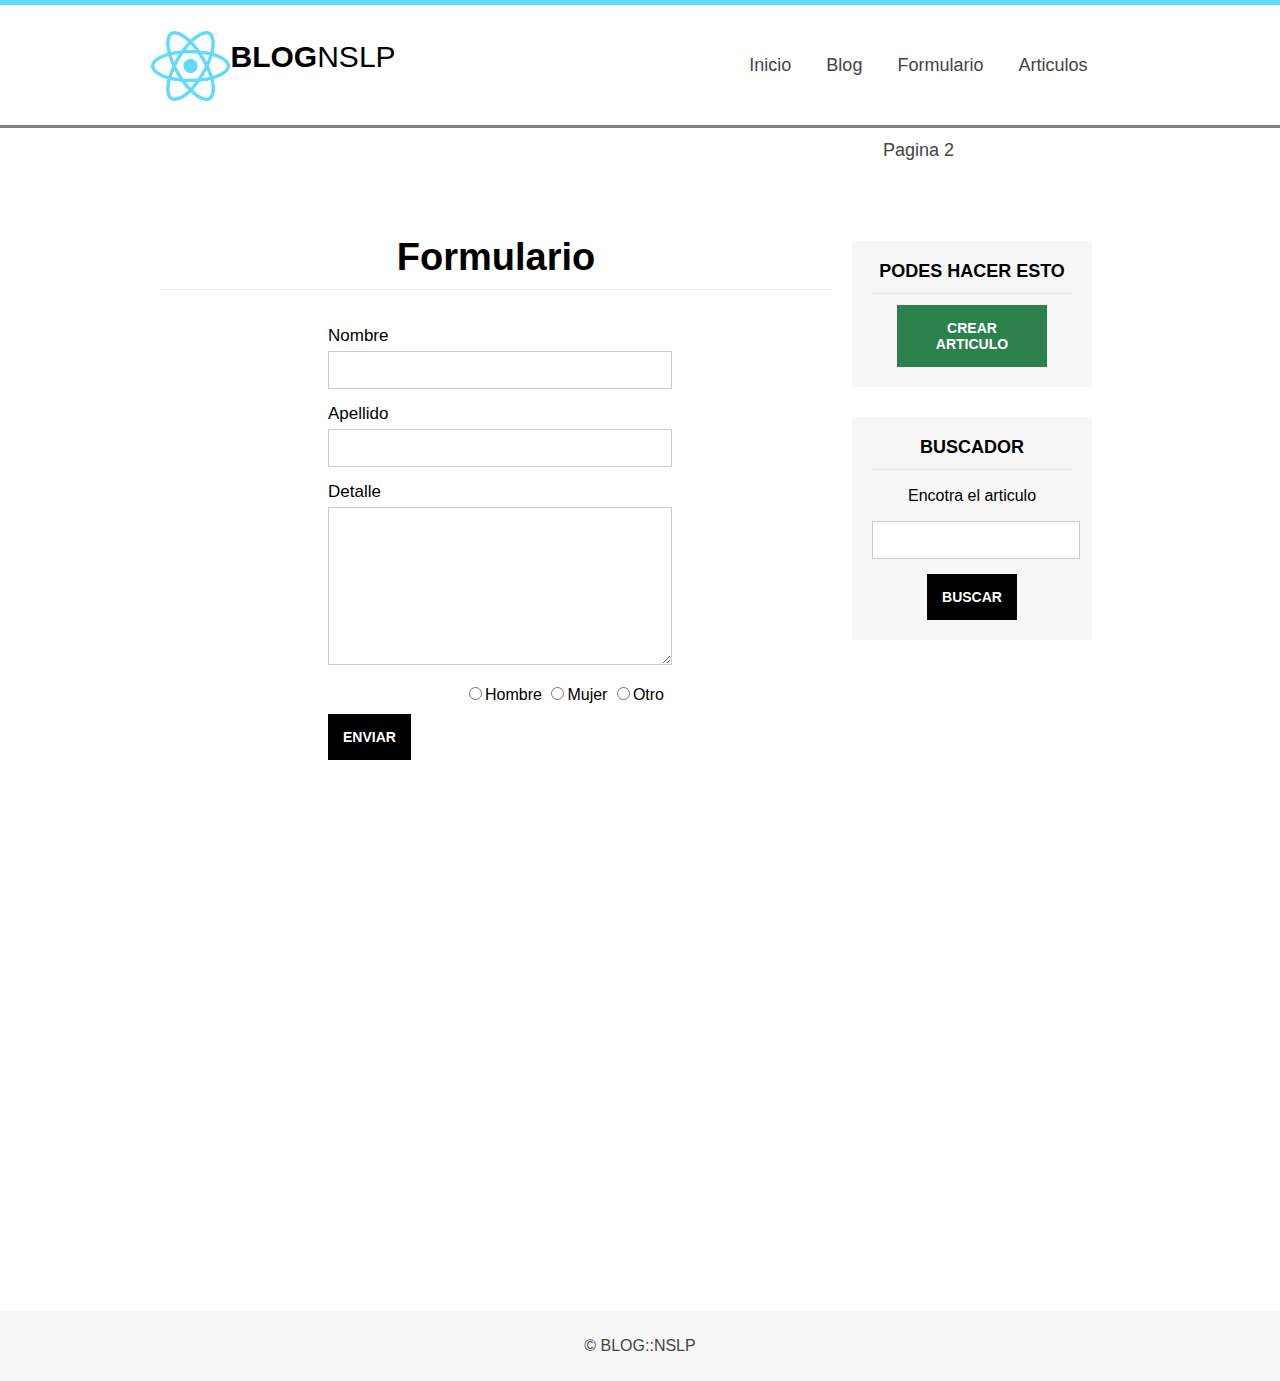
<file: Practicas-de-RESPONSIVE-WEB/Maquetacion/formulario.html>
<!DOCTYPE html>
<html lang="es">
    <head>
        <meta charset="utf-8"/>
        <meta name="viewpoint" content="width=device-width, initial-scale=1.0"/>
        <title>Maquetacion de la web del blog de NSLP</title>

        <!--Hoja de estilo-->
        <link rel="stylesheet" type="text/css" href="assets/css/styles.css"/>
    </head>
    <body>
        <header id="header">
            <div class="center">
                <div id="logo">
                    <img src="assets/images/logo de react1200px-React.svg.png" 
                    class="app-logo" 
                    alt="Logotipo" 
                    length="100px" 
                    height="100px"
                    /><!--length="100px" height="100px"-->
                    <span id="brand"><strong>BLOG</strong>NSLP</span>
                </div>
                <nav id="menu">
                    <ul>
                        <li>
                            <a href="file:///C:/Users/PC/Desktop/Practicas-de-Maquetacion-Web/Practicas%20de%20Maquetacion%20Web%20(Auxiliar)/Maquetacion/index.html">Inicio</a>
                        </li>
                        <li>
                            <a href="file:///C:/Users/PC/Desktop/Practicas-de-Maquetacion-Web/Practicas%20de%20Maquetacion%20Web%20(Auxiliar)/Maquetacion/blog.html">Blog</a>
                        </li>
                        <li>
                            <a href="file:///C:/Users/PC/Desktop/Practicas-de-Maquetacion-Web/Practicas%20de%20Maquetacion%20Web%20(Auxiliar)/Maquetacion/formulario.html">Formulario</a>
                        </li>
                        <li>
                            <a href="file:///C:/Users/PC/Desktop/Practicas-de-Maquetacion-Web/Practicas%20de%20Maquetacion%20Web%20(Auxiliar)/Maquetacion/article.html">Articulos</a>
                        </li>
                        <li>
                            <a href="#">Pagina 2</a>
                        </li>
                    </ul>
                </nav>
            </div> 
        </header>

        <div class="center">
          <section id="content">
              <h1 class="subheader">Formulario</h1>

              <form class="mid-form">
                   <div class="form-group">
                      <label for="nombre">Nombre</label>
                      <input type="text" name="nombre">
                   </div>

                   <div class="form-group">
                        <label for="apellido">Apellido</label>
                        <input type="text" name="apellido">
                   </div>

                   <div class="form-group">
                        <label for="detalle">Detalle</label>
                        <textarea name="detalle"></textarea>
                   </div>

                   <div class="form-group radiobuttons">
                       <input type="radio" name="genero" value="hombre"/>Hombre
                       <input type="radio" name="genero" value="mujer"/>Mujer
                       <input type="radio" name="genero" value="otro"/>Otro
                   </div>
                   <br/>
                   <div class="clearfix"></div>
                   <input type="submit" value="Enviar" class="btn btn-succes"/>
              </form>
          </section>

            <aside id="sidebar">
                <div id="nav-blog" class="sidebar-item">
                    <h3>Podes hacer esto</h3>
                    <a href="#" class="btn btn-success">Crear articulo</a>
                </div>
                <div id="search" class="sidebar-item">
                    <h3>Buscador</h3>
                    <p>Encotra el articulo</p>
                    <form>
                        <input type="text" name="search"/>
                        <input type="submit" name="submit" value="buscar" class="btn"/>
                    </form>
                </div>
            </aside>
            <div class='clearfix'></div>
        </div>

        <footer id="footer">
            <div class="center">
                <p>&copy; BLOG::NSLP</p>
            </div>
        </footer>
    </body>
</html>
</file>
<file: Practicas-de-RESPONSIVE-WEB/Maquetacion/assets/css/styles.css>
body{
    text-align: center;
    margin: 0px;
    padding: 0px;

    font-family: 'Segoe UI', Roboto, Oxygen, Ubuntu, Cantarell, 'Open Sans', 'Helvetica Neue', sans-serif ;
    -webkit-font-smoothing: antialiased;
    -moz-font-smoothing: antialiased;
    -moz-osx-font-smoothing: antialiased;
}

#header{
    /*border: 1px solid red;*/
    height: 120px;
    width: 100%;
    /*background-color: wheat;*/
    background-color: white;
    border-top: 5px solid #61daf6;
    border-bottom: 3px solid gray;
}

.center{
    width: 75%;
    margin: 0px auto;
}

#logo{
    /*border: 1px solid red;
    height: 90px;*/
    width: 30%;
    font-size: 30px;
    float: left;
    margin-top: 35px;
}

#logo img{
    display: block;
    float: left;
    height: 70px;
    margin-top: -9px;
    margin-left: -10px;

    animation: girar infinite 20s linear;
}

@keyframes girar{
    from{
        transform: rotate(0deg);
    }
    to{
        transform: rotate(360deg);
    }
}

#brand{
    display: block;
    float: left;
    margin: 0px;
    /*padding-top: 60px;
    padding-left: 5px;*/
}

#menu{
    width: 70%;
    float: right;
    font-size: 18px;
}

#menu ul{
    line-height: 85px;
    width: 60%;
    float: right;
}

#menu ul li{
    display: inline-block;
    list-style: none;
    height: 46px;
    margin-left: 15px;
    margin-right: 15px;
}

#menu a{
    text-decoration: none;
    color: #444444;
    transition: 300ms all;
}

#menu a:hover{
    color: red;
}

#slider{
    width: 100%;
    background: #61daf6;
    height: 350px;
    /*line-height: 320px;*/
    color: white;

    text-shadow: 0px 0px 5px #444444;
    background: rgb(36,0,0);
    background: linear-gradient(90deg, rgba(36,0,0,1) 0%, rgba(9,9,121,1) 0%, rgba(0,212,255,1) 100%);
}

#slider h1{
    margin-top: 0.2px;
    padding: 0px;
    padding-top: 140px;
    text-align: center;
}

.btn-white{
    display: block;
    color: rgb(128, 126, 1126);
    background: white;
    padding: 10px;
    width: 100px;
    height: 35px;
    margin: 0px auto;
    font-size: 18px;
    text-transform: uppercase;
    text-shadow: none;
    text-decoration: none;
    line-height: 35px;
    box-shadow: 0px 0px 5px #444444;
    margin-top: 40px important;
    border-radius: 4px;
    transition: 300ms all;
}

.btn-white:hover{
    background-color: #444444;
    color: white;
}

/*----*/

#slider.slider-small{
    height: 150px;
}

#slider.slider-small h1{
    margin-top: 0.2px;
    padding: 0px;
    padding-top: 50px;
    text-align: center;
}

/*----*/

#content{
    width: 70%;
    float: left;
    /*border: 1px solid red;*/
    min-height: 600px;
    margin-right: 20px;
}

#sidebar{
    width: 25%;
    float: left;
    /*border: 1px solid red;*/
}

.sidebar-item{
    background: #f7f7f7;
    padding: 20px;
    margin-top: 30px;
}

.sidebar-item h3{
    text-transform: uppercase;
    font-size: 18px;
    margin: 0px;
    padding-bottom: 10px;
    margin-bottom: 10px;
    border-bottom: 3px solid #eeeeee;
}

.sidebar-item .btn{
    margin: 0px auto;
    margin-top: 10px;
}

.btn{
    display: block;
    background: black;
    color: white;
    padding: 15px;
    font-weight: bold;
    text-transform: uppercase;
    font-size: 14px;
    text-decoration: none;
    max-width: 120px;
    transition: 300ms all;
    border: none;
    cursor: pointer;
}

.btn-success{
    background: rgb(45,129,77);
}

.btn-success:hover{
    background: black;
}

.mid-form{
    width: 50%;
    margin: 0px auto;
}

.mid-form label{
    display: block;
    float: left;
    text-align: left;
    margin-bottom: 5px;
    font-size: 17px;
    margin-top: 10px;
}

input[type="text"],
textarea{
    width: 100%;
    min-height: 30px;
    border: 1px solid #cccccc;
    padding: 3px;
    margin-bottom: 5px;
    transition: 300ms all;
}

input[type="text"]:focus,
textarea:focus{
    box-shadow: 0px 0px 2px #eeeeee inset;
}

textarea{
    width: 100%;
    height: 150px;
    max-width: 100%;
    min-width: 100%;
    max-height: 300px;
    min-height: 150px;
}

.radiobuttons{
    margin-top: 10px;
    margin-bottom: 10px;
    float: right;
}

/*Faltaria mejorar esta parte....*/
#footer{
    margin-top: 500px;
    background: #f7f7f7;
    width: 100%;
    height: 70px;
    line-height: 70px;
    color: #444444;
}

#footer p{
    margin: 0px;
    padding: 0px;
}

.article-item{
    width: 100%;
    border-bottom: 1px solid #eeeeee;
    padding-bottom: 20px;
    padding-top: 20px;
    text-align: left;
}

.article-item .image-wrap{
    width: 130px;
    height: 130px;
    overflow: hidden;
    float: left;
    margin-right: 15px;
    border: 1px solid #cccccc;
}

.articule-item .image-wrap img{
    height: 100%;
    text-align: center;
}

.article-item h2{
    display: block;
    width: 100px;
    padding: 0px;
    margin: 0px;
    margin-bottom: 7px;
}

.article-item .date{
    display: block;
    width: 100%;
    color: rgb(80,79,79);
}

.article-item a{
    display: block;
    color: #444444;
    text-decoration: none;
    margin-top: 10px;
}

.article-item a:hover{
    text-decoration: underline;
}

.subheader{
    font-size: 38px;
    border-bottom: 1px solid #eeeeee;
    padding-bottom: 10px;
}

.clearfix{
    clear: both;
}

.article-detail .image-wrap{
    float: none;
    width: 100%;
    height: 300px;
}

.article-detail .image-wrap img{
    width: 100%;
    height: auto;
} 

.article-detail .subheader{
    margin-bottom: 5px;
    border: none;
}

/*Responsives*/

@media(max-width: 1164px){
    .center{
        width: 85%;
    }
}

@media(max-width: 1026px){
    .center{
        width: 95%;
    }

    #menu ul{
        width: auto;
    }
}

@media(max-width: 918px){
    #logo{
        float: none;
        width: 240px;
        margin: 0px auto;
        margin-top: 20px;
    }

    #menu,
    #menu ul{
        clear: both;
        float: none;
        width: 100%;
        margin: 0px;
        padding: 0px;
        line-height: 43px;
    }

    #content{
        float: none;
        width: 100%;
    }

    #sidebar{
        float: none;
        width: 60px;
        margin: 0px auto;
        margin-bottom: 50px;
    }

    #slider h1{
        padding-top: 115px;
        font-size: 25px;
    }

    .mid-form{
        width: 70%;
    }
}

@media(max-width: 918px){
    #header{
        min-height: 130px;
        overflow: hidden;
    }

    #menu,
    #menu ul{
        line-height: 50px;
    }

    #menu ul li{
        margin-left: 7px;
        margin-right: 7px;
    }

    #slider{
        height: 170px;
    }

    #slider h1{
        font-size: 19px;
        padding-top: 30px;
    }

    #slider .btn-white{
        margin-top: 20px;
    }

    #slider .slider-small{
        height: 100px;
    }

    #slider .slider-small h1{
        padding-top: 35px;
    }
}
</file>
